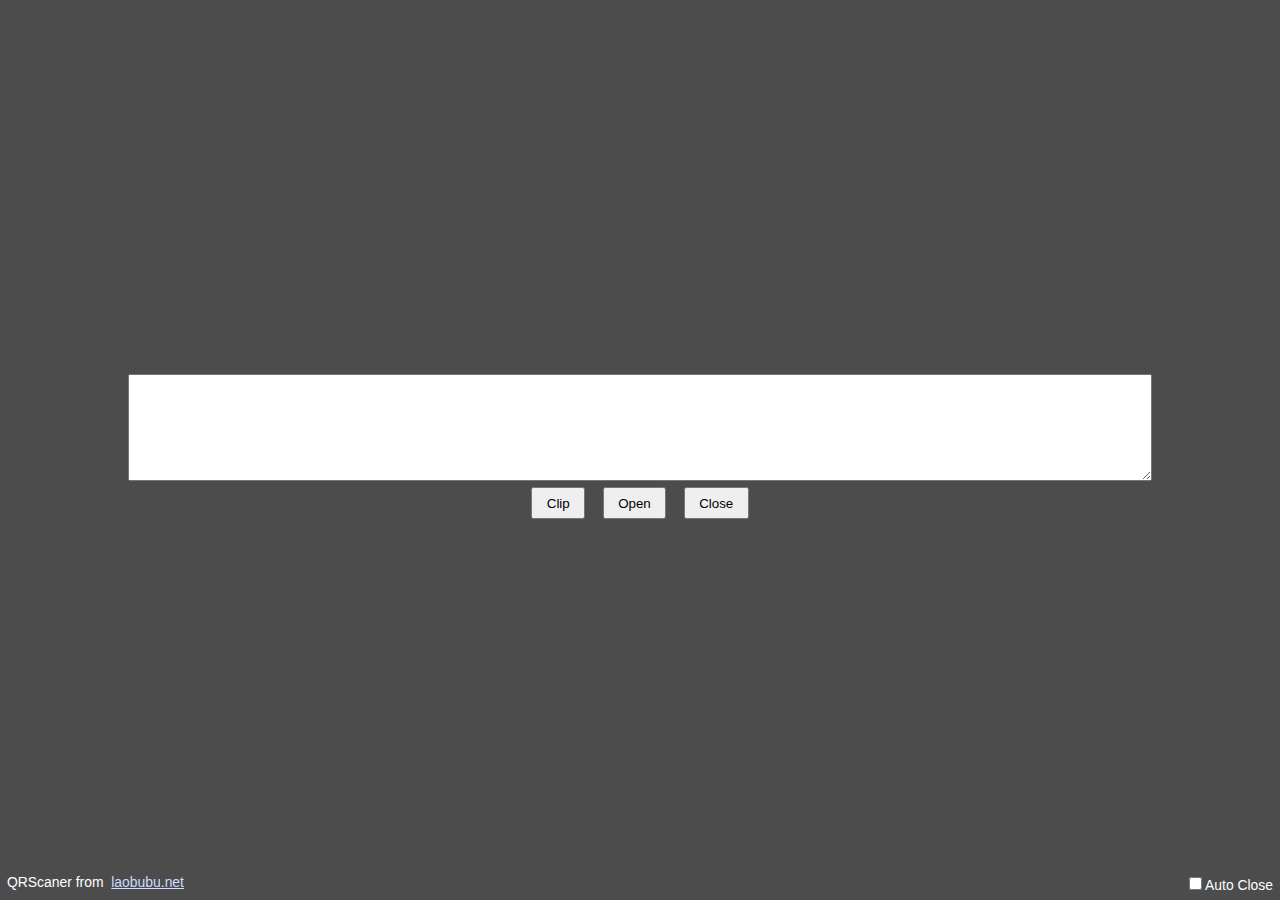
<file: popup/popup.html>
<html>

<head>
	<meta charset="utf-8">
	<title>QR Scaner</title>
	<link rel="stylesheet" href="popup.css">
</head>

<body>
	<div id="background">
		<div><canvas id="canvas"></canvas></div>
	</div>
	<div id="info">
		<div><textarea id="result" spellcheck="false"></textarea></div>
		<div class="failed">
			<button i18n="decodeOnline" id="decodeOnline">Decode Online</button>
			<button i18n="adjRetry" ev-clip>Adjust and Retry</button>
			<button i18n="Close" ev-close>Close</button>
		</div>
		<div class="success">
			<button i18n="adjRetry" ev-clip>Clip</button>
			<button i18n="Open" id="clickToOpen">Open</button>
			<button i18n="Close" ev-close>Close</button>
		</div>
	</div>
	<div id="bottom">
		<div i18n="footer_from">QRScaner from &nbsp;</div>
		<A target="_blank" href="http://laobubu.net/QRScaner">laobubu.net</A>
		<div class="spacer"></div>
		<label><input type="checkbox" id="autoClose" data-prefs="autoclose"><span i18n="autoClose">Auto Close</span></label>
	</div>
	<div id="clip" style="display:none">
		<div><canvas id="clip-canvas"></canvas></div>
		<div id="clip-tools-out">
			<div id="clip-tools">
				<div i18n="help1">Use mouse wheel to resize, then draw a rectangle to clip</div>
				<div id="clip-tools-cks">
					<label data-shortcut="c"><input type="checkbox" id="clip-otsu" data-prefs="otsu"><span i18n="otsu1">Enhance Contrast</span></label>
					<label data-shortcut="i"><input type="checkbox" id="clip-inv" data-prefs="inv"><span i18n="inv1">invert color</span></label>
				</div>
			</div>
		</div>
	</div>

	<script type="text/javascript" src="llqrcode.js"></script>
	<script type="text/javascript" src="prefs.js"></script>
	<script type="text/javascript" src="imgproc.js"></script>
	<script type="text/javascript" src="popup.js"></script>
</body>

</html>
</file>
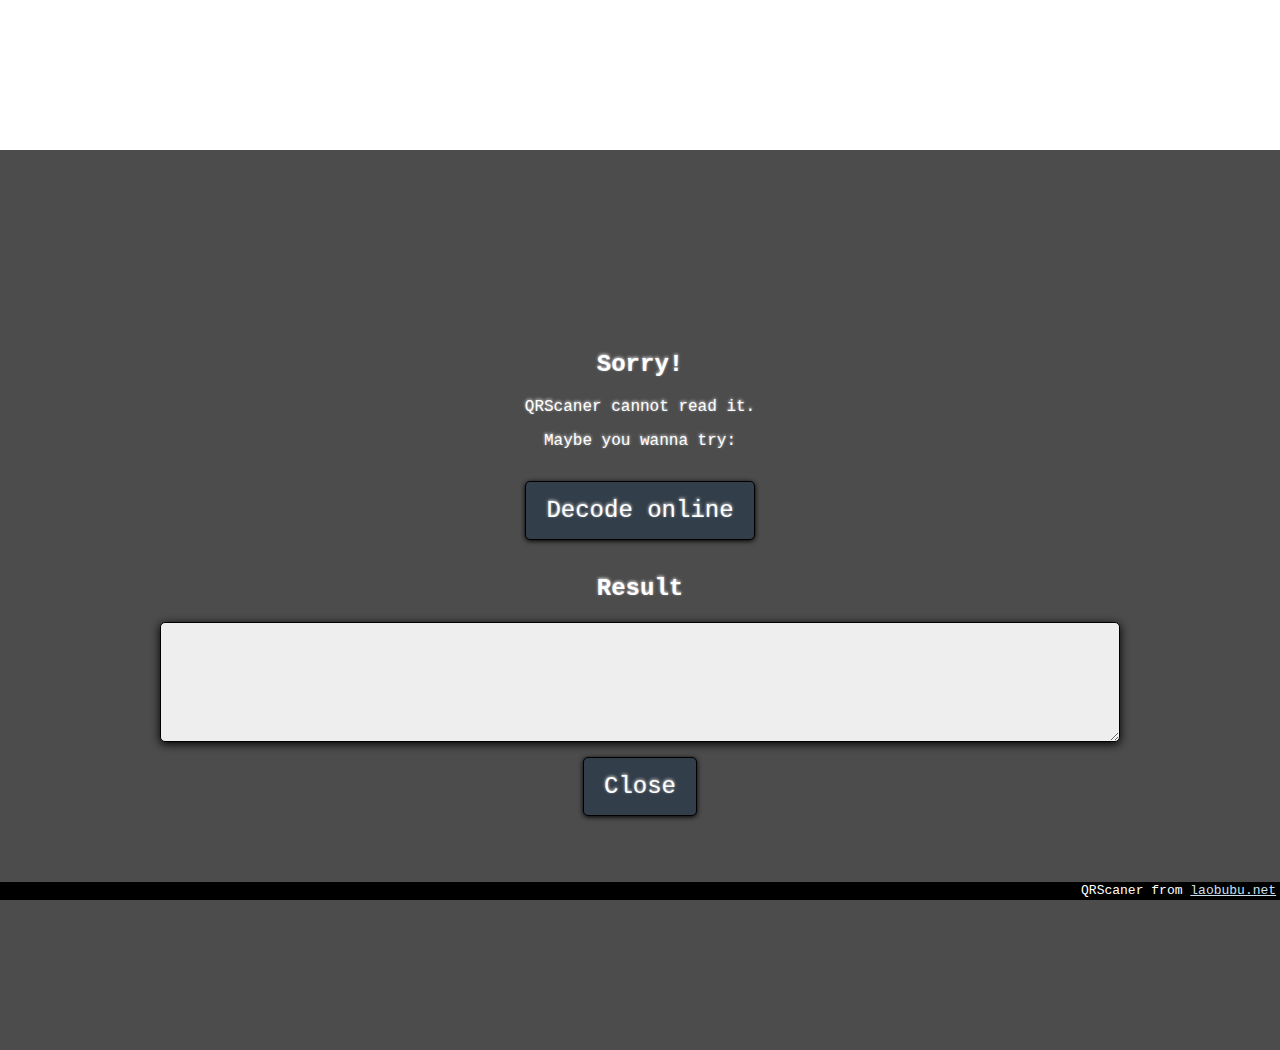
<file: chrome/content/popup.html>
<html>
<head>
<title>QR Scaner</title>
<style type="text/css">
<!--
.canvas1 {
	position: fixed;
	z-index: -100;
}
#succeess_out {
	width: 75%;
	height: 9em;
}
.canvas1, .full {
	padding: 0px;
	margin: 0px;
	left: 0px;
	top: 0px;
	right: 0px;
	bottom: 0px;
	width:100%;
	height:100%;
}
body {
	font-family: "Courier New", Courier, monospace;
	color: #1F262E;
	margin: 0px;
}
#main_data {
	background: rgba(0,0,0,0.7);
	color:white;
	text-shadow: 0 -1px 3px lightgrey;
}
textarea {
	box-shadow: 0 2px 10px black;
	border-radius: 5px;
	border: 1px solid black ;
	padding: 5px;
	background: #EEE;
}
.btn1 {
	color: #FFF;
	text-decoration: none;
	background: #323E49;
	padding: 15px 20px;
	margin: 15px;
	display: inline-block;
	font-size: x-large;
	border-radius: 5px;
	border: 1px solid black ;
	box-shadow: 0 1px 5px black;
}
.btn1:hover {
	text-shadow: 0 0 5px white;
}
a {
	color: #CAE0EE;
}

-->
</style>
</head>
<body>
<script type="text/javascript" src="grid.js"></script>
<script type="text/javascript" src="version.js"></script>
<script type="text/javascript" src="detector.js"></script>
<script type="text/javascript" src="formatinf.js"></script>
<script type="text/javascript" src="errorlevel.js"></script>
<script type="text/javascript" src="bitmat.js"></script>
<script type="text/javascript" src="datablock.js"></script>
<script type="text/javascript" src="bmparser.js"></script>
<script type="text/javascript" src="datamask.js"></script>
<script type="text/javascript" src="rsdecoder.js"></script>
<script type="text/javascript" src="gf256poly.js"></script>
<script type="text/javascript" src="gf256.js"></script>
<script type="text/javascript" src="decoder.js"></script>
<script type="text/javascript" src="qrcode.js"></script>
<script type="text/javascript" src="findpat.js"></script>
<script type="text/javascript" src="alignpat.js"></script>
<script type="text/javascript" src="databr.js"></script>

<canvas id="dispalyer"></canvas>
<table id="main_data" width="100%" border="0" cellpadding="0" cellspacing="0" class="full">
  <tr>
    <td align="center">
    <div id='failed'>
      <h2>Sorry! </h2>
      <p>QRScaner cannot read it.</p>
      <p>Maybe you wanna try: </p>
      <p><a CLASS="btn1" id="decode_online" target="_blank" onClick="window.close()" href="http://zxing.org/w/decode?u=">Decode online</a></p>
    </div>
    <div id='succeess'>
      <h2>Result </h2>
      <textarea id="succeess_out"></textarea>
    </div>
    <a href="#" onClick="window.close()" class="btn1">Close</a>
<div style="height:18px"> </div>
    </td>
  </tr>
</table>
<div align="right" style="padding-right:0.3em;height:18px;line-height:18px;font-size:13px;left:0px;bottom:0px;right:0px;position:fixed;background:black;color:white">
QRScaner from <A target="_blank" href="http://lab.laobubu.net/qrscaner">laobubu.net</A>  
</div>

<script>
if(!window.opener){window.locaion.href="err.html"}

function $(x){return document.getElementById(x)}

function read(a) {
	if (a=="error decoding QR Code") {
		$('succeess').style.display='none';
		$('decode_online').href += encodeURIComponent(imgsrc);
	} else {
		$('failed').style.display='none';
		$('succeess_out').value = a;
	}
	canvas.className = 'canvas1';
}

var img = window.opener.qrscaner_image_queue;
var imgsrc = img.src;
var canvas = $("dispalyer");
canvas.width = img.width;
canvas.height = img.height;

var ctx = canvas.getContext("2d");
ctx.drawImage(img, 0, 0);

var dataURL = canvas.toDataURL("image/png");

qrcode.callback = read;
qrcode.decode(dataURL);
</script>
</body>
</html>
</file>
<file: popup/popup.css>
body {
	font-family: Arial, Helvetica, sans-serif;
	color: #FFF;
}

a {
	color: #CDF;
}

button {
	padding: .5em 1em;
	margin: .5em;
}

#background, #info, #clip {
	position: absolute;
	left: 0;
	top: 0;
	right: 0;
	bottom: 0;
	display: flex;
	flex-direction: column;
	justify-content: center;
	overflow: hidden;
	text-align: center;
}

#clip-tools-out {
}

#clip-tools {
	box-sizing: border-box;
	text-align: center;
	font-size: .8em;
	/*white-space: nowrap;*/
	background-color: rgba(0, 0, 0, .7);
	padding: .5em 1em;
	line-height: 1.2em;
}

#clip-tools-cks label {
	display: inline-block;
	padding: 3px;
	cursor: pointer;
	border: 1px solid #999;
	margin: 3px;
}

#clip-content {
	flex-grow: 1;
	overflow: auto;
}

#info, #clip {
	background-color: rgba(0, 0, 0, .7);
	overflow: auto;
}

#info .failed, #info.is-failed .success {
	display: none;
}

#info.is-failed .failed, #info .success {
	display: initial;
}

#result {
	width: 80%;
	height: 8em;
	padding: .5em;
}

#bottom {
	bottom: 0;
	left: 0;
	right: 0;
	position: absolute;
	font-size: .87em;
	padding: .5em;
	display: flex;
	justify-content: center;
}

.spacer {
	flex-grow: 1;
}
</file>
